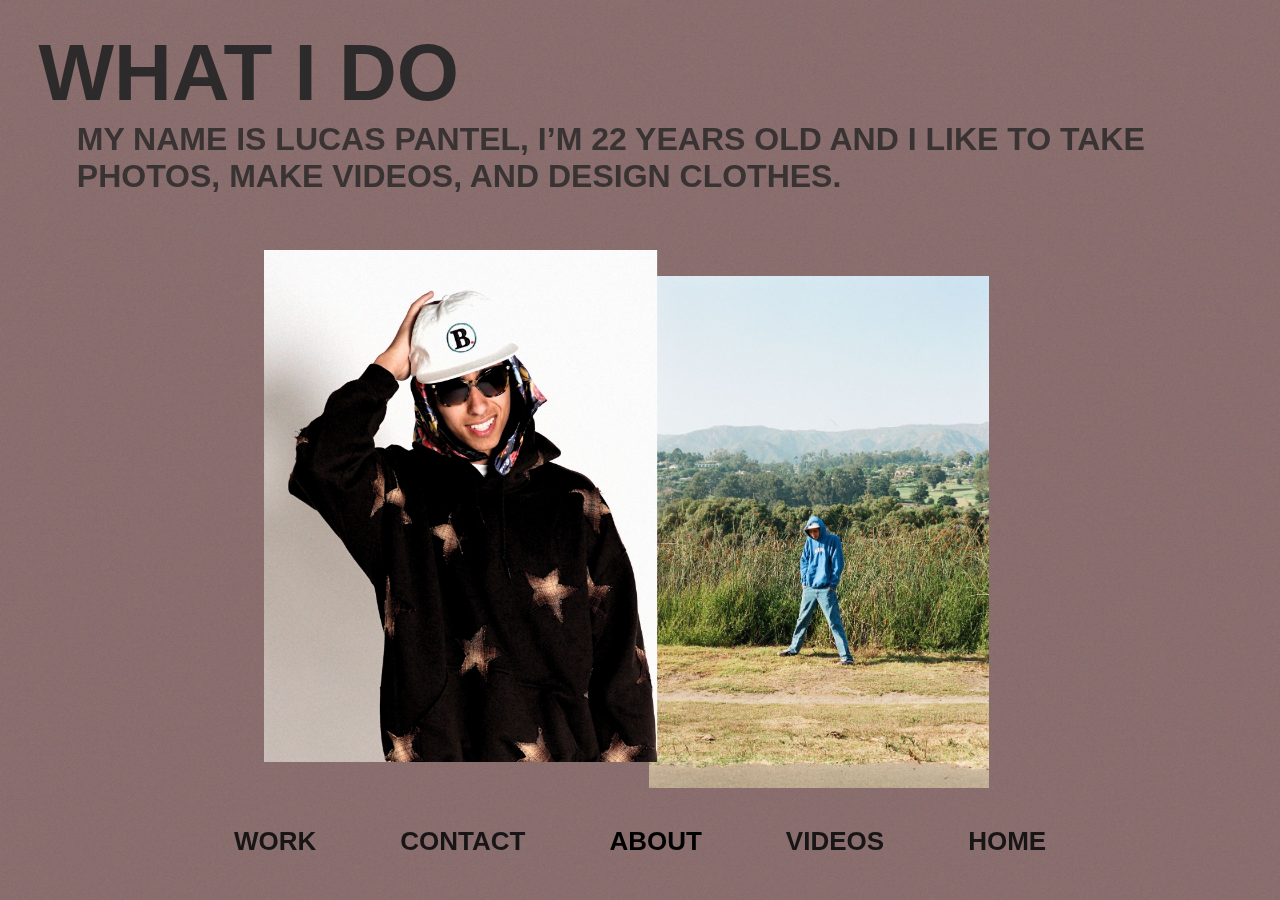
<file: pages/about.html>
<!DOCTYPE html>
<html lang="en">
<head>
    <meta charset="UTF-8">
    <meta name="viewport" content="width=device-width, initial-scale=1.0">
    <title>LUCAS PANTEL</title>
    <link rel="stylesheet" href="../css/style.css">
    <link rel="stylesheet" href="../css/about.css">
    <link rel="icon" href="../img/icon/favicon.ico">

    <!-- Global site tag (gtag.js) - Google Analytics -->
    <script async src="https://www.googletagmanager.com/gtag/js?id=G-YK2DD9P571"></script>
    <script>
    window.dataLayer = window.dataLayer || [];
    function gtag(){dataLayer.push(arguments);}
    gtag('js', new Date());

    gtag('config', 'G-YK2DD9P571');
    </script>
</head>
<body>
    
    <div class="nav">
        <a href="work.html">Work</a>
        <a href="contact.html">Contact</a>
        <a href="#" class="active">about</a>
        <a href="vids.html">videos</a>
        <a href="../index.html">home</a>
    </div>

    <div class="title">
        What I do
    </div>
    <div class="info">
        My name is Lucas Pantel, 
        I’m 22 years old and I like to take <a target="blank" href="https://www.instagram.com/jelllyfishh/">photos</a>, 
        make <a target="blank" href="https://www.youtube.com/channel/UCDl0PwRMj5pOVxyy_4BFqPA">videos</a>, 
        and design <a target="blank" href="https://www.beans-magazine.com/clothes">clothes</a>.
    </div>
    
    <img class="luca1" src="../img/about/luca1.jpg" alt="luca1">
    <img class="luca2" src="../img/about/luca2.jpeg" alt="luca2">
    

</body>
</html>
</file>
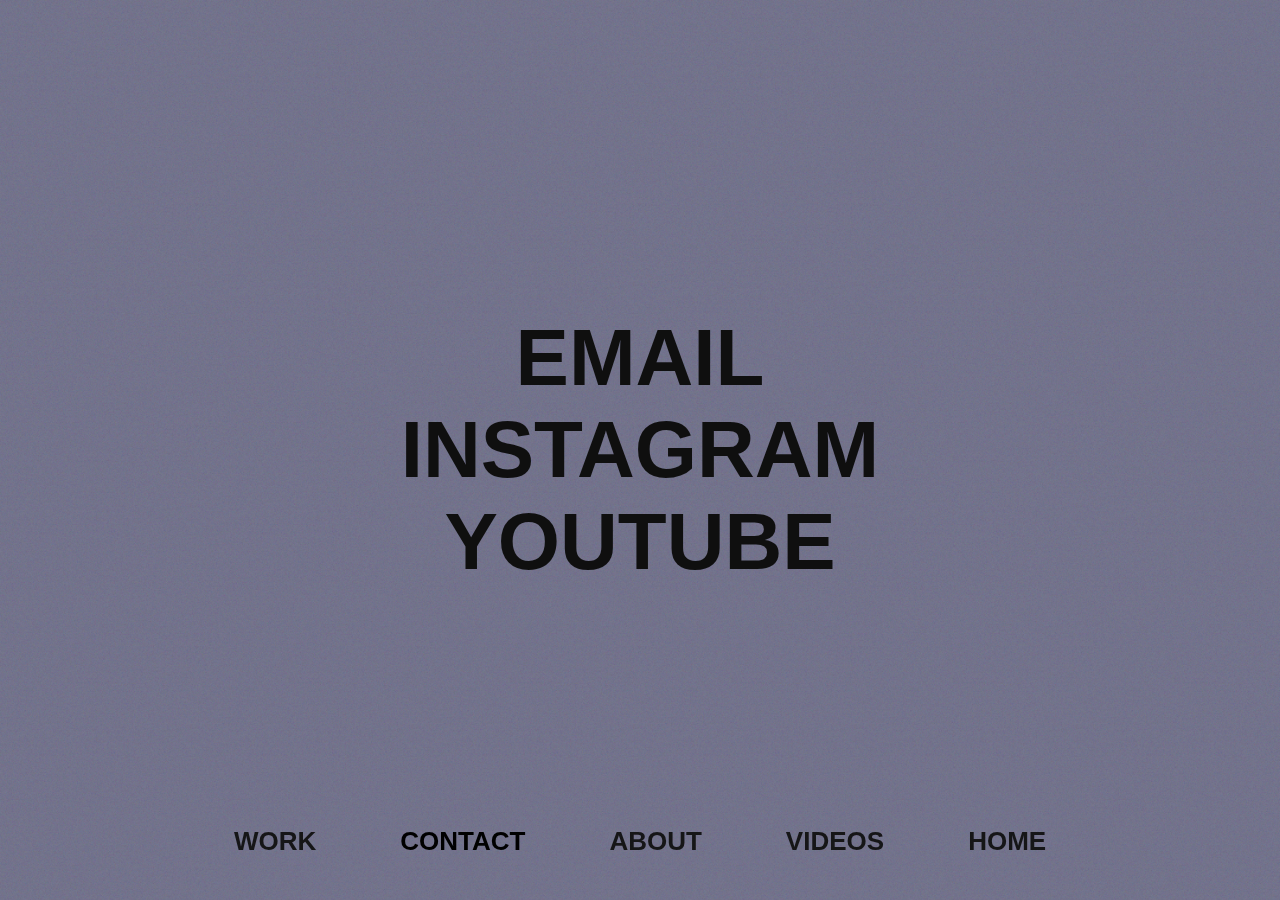
<file: pages/contact.html>
<!DOCTYPE html>
<html lang="en">
<head>
    <meta charset="UTF-8">
    <meta name="viewport" content="width='device-width', initial-scale=1.0">
    <title>LUCAS PANTEL</title>
    <link rel="stylesheet" href="../css/style.css">
    <link rel="stylesheet" href="../css/contact.css">
    <link rel="icon" href="../img/icon/favicon.ico">

    <!-- Global site tag (gtag.js) - Google Analytics -->
    <script async src="https://www.googletagmanager.com/gtag/js?id=G-YK2DD9P571"></script>
    <script>
    window.dataLayer = window.dataLayer || [];
    function gtag(){dataLayer.push(arguments);}
    gtag('js', new Date());

    gtag('config', 'G-YK2DD9P571');
    </script>
</head>
<body>
    
    <div class="contactinfo">
        <div class="email">
            <a href="mailto:pantellucas418@gmail.com">email</a>
        </div>
        <div class="socials">
            <a class="ig" href="https://www.instagram.com/jelllyfishh/">INSTAGRAM</a>
            <a class="yt" href="https://www.youtube.com/channel/UCDl0PwRMj5pOVxyy_4BFqPA">YOUTUBE</a>
        </div>
    </div>

    <div class="nav">
        <a href="work.html">Work</a>
        <a href="#" class="active">Contact</a>
        <a href="about.html">about</a>
        <a href="vids.html">videos</a> 
        <a href="../index.html">home</a> 
    </div>

</body>
</html>
</file>
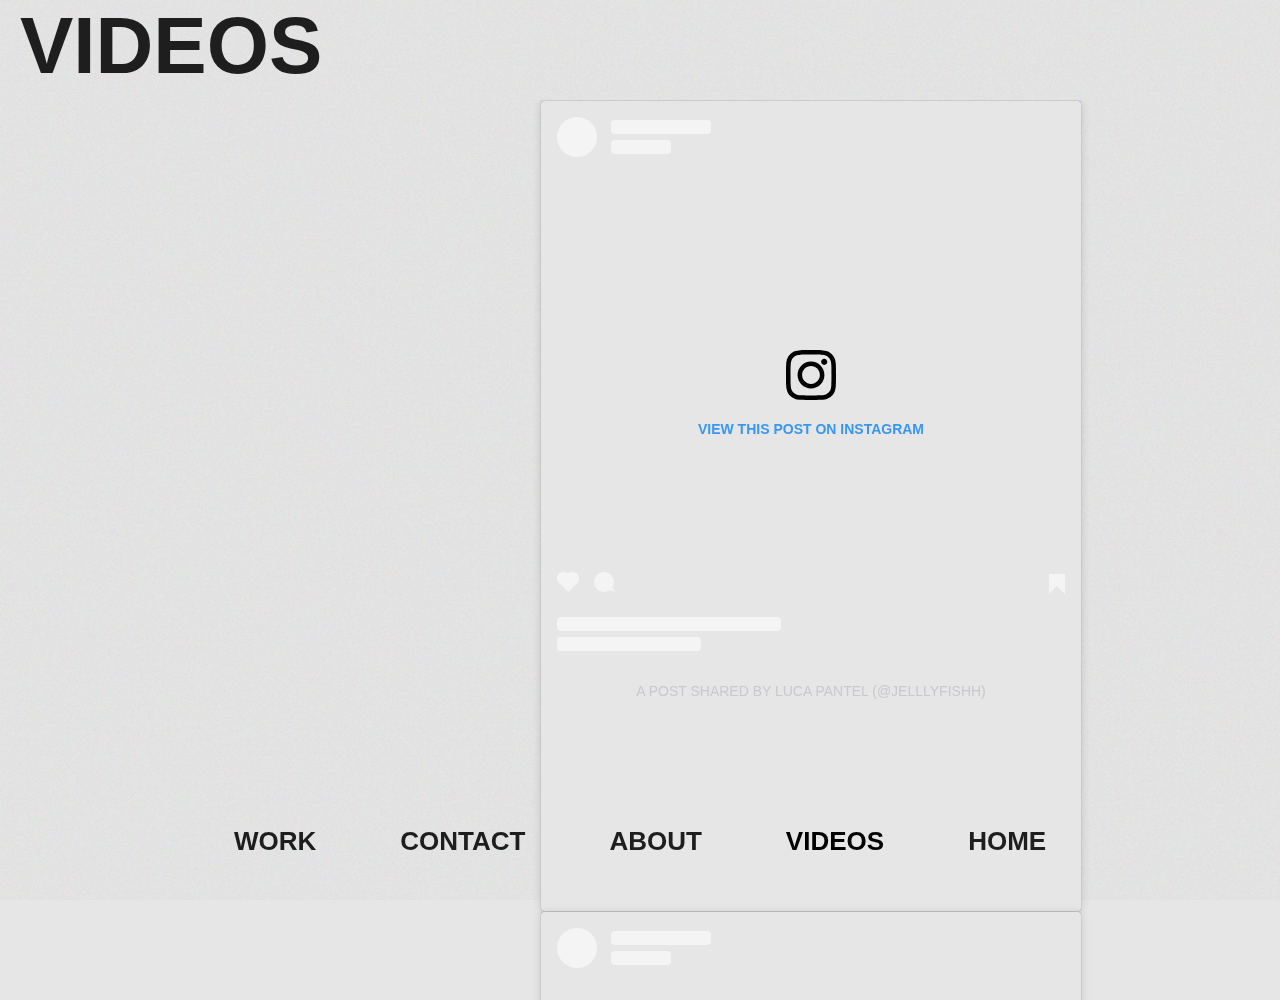
<file: pages/vids.html>
<!DOCTYPE html>
<html lang="en">
<head>
    <meta charset="UTF-8">
    <meta name="viewport" content="width=device-width, initial-scale=1.0">
    <title>LUCAS PANTEL</title>
    <link rel="stylesheet" href="../css/video.css">
    <link rel="stylesheet" href="../css/style.css">
    <link rel="icon" href="../img/icon/favicon.ico">
    
    <!-- Global site tag (gtag.js) - Google Analytics -->
    <script async src="https://www.googletagmanager.com/gtag/js?id=G-YK2DD9P571"></script>
    <script>
    window.dataLayer = window.dataLayer || [];
    function gtag(){dataLayer.push(arguments);}
    gtag('js', new Date());

    gtag('config', 'G-YK2DD9P571');
    </script>
</head>
<body>
    <div class="title">VIDEOS</div>
      
    <div class="container">
        <blockquote class="instagram-media" data-instgrm-permalink="https://www.instagram.com/p/B9fyKD5n_K9/?utm_source=ig_embed&amp;utm_campaign=loading" data-instgrm-version="13" style=" background:#e6e6e6; border:0; border-radius:3px; box-shadow:0 0 1px 0 rgba(0,0,0,0.5),0 1px 10px 0 rgba(0,0,0,0.15); margin: 1px; max-width:540px; min-width:326px; padding:0; width:99.375%; width:-webkit-calc(100% - 2px); width:calc(100% - 2px);"><div style="padding:16px;"> <a href="https://www.instagram.com/p/B9fyKD5n_K9/?utm_source=ig_embed&amp;utm_campaign=loading" style=" background:#FFFFFF; line-height:0; padding:0 0; text-align:center; text-decoration:none; width:100%;" target="_blank"> <div style=" display: flex; flex-direction: row; align-items: center;"> <div style="background-color: #F4F4F4; border-radius: 50%; flex-grow: 0; height: 40px; margin-right: 14px; width: 40px;"></div> <div style="display: flex; flex-direction: column; flex-grow: 1; justify-content: center;"> <div style=" background-color: #F4F4F4; border-radius: 4px; flex-grow: 0; height: 14px; margin-bottom: 6px; width: 100px;"></div> <div style=" background-color: #F4F4F4; border-radius: 4px; flex-grow: 0; height: 14px; width: 60px;"></div></div></div><div style="padding: 19% 0;"></div> <div style="display:block; height:50px; margin:0 auto 12px; width:50px;"><svg width="50px" height="50px" viewBox="0 0 60 60" version="1.1" xmlns="https://www.w3.org/2000/svg" xmlns:xlink="https://www.w3.org/1999/xlink"><g stroke="none" stroke-width="1" fill="none" fill-rule="evenodd"><g transform="translate(-511.000000, -20.000000)" fill="#000000"><g><path d="M556.869,30.41 C554.814,30.41 553.148,32.076 553.148,34.131 C553.148,36.186 554.814,37.852 556.869,37.852 C558.924,37.852 560.59,36.186 560.59,34.131 C560.59,32.076 558.924,30.41 556.869,30.41 M541,60.657 C535.114,60.657 530.342,55.887 530.342,50 C530.342,44.114 535.114,39.342 541,39.342 C546.887,39.342 551.658,44.114 551.658,50 C551.658,55.887 546.887,60.657 541,60.657 M541,33.886 C532.1,33.886 524.886,41.1 524.886,50 C524.886,58.899 532.1,66.113 541,66.113 C549.9,66.113 557.115,58.899 557.115,50 C557.115,41.1 549.9,33.886 541,33.886 M565.378,62.101 C565.244,65.022 564.756,66.606 564.346,67.663 C563.803,69.06 563.154,70.057 562.106,71.106 C561.058,72.155 560.06,72.803 558.662,73.347 C557.607,73.757 556.021,74.244 553.102,74.378 C549.944,74.521 548.997,74.552 541,74.552 C533.003,74.552 532.056,74.521 528.898,74.378 C525.979,74.244 524.393,73.757 523.338,73.347 C521.94,72.803 520.942,72.155 519.894,71.106 C518.846,70.057 518.197,69.06 517.654,67.663 C517.244,66.606 516.755,65.022 516.623,62.101 C516.479,58.943 516.448,57.996 516.448,50 C516.448,42.003 516.479,41.056 516.623,37.899 C516.755,34.978 517.244,33.391 517.654,32.338 C518.197,30.938 518.846,29.942 519.894,28.894 C520.942,27.846 521.94,27.196 523.338,26.654 C524.393,26.244 525.979,25.756 528.898,25.623 C532.057,25.479 533.004,25.448 541,25.448 C548.997,25.448 549.943,25.479 553.102,25.623 C556.021,25.756 557.607,26.244 558.662,26.654 C560.06,27.196 561.058,27.846 562.106,28.894 C563.154,29.942 563.803,30.938 564.346,32.338 C564.756,33.391 565.244,34.978 565.378,37.899 C565.522,41.056 565.552,42.003 565.552,50 C565.552,57.996 565.522,58.943 565.378,62.101 M570.82,37.631 C570.674,34.438 570.167,32.258 569.425,30.349 C568.659,28.377 567.633,26.702 565.965,25.035 C564.297,23.368 562.623,22.342 560.652,21.575 C558.743,20.834 556.562,20.326 553.369,20.18 C550.169,20.033 549.148,20 541,20 C532.853,20 531.831,20.033 528.631,20.18 C525.438,20.326 523.257,20.834 521.349,21.575 C519.376,22.342 517.703,23.368 516.035,25.035 C514.368,26.702 513.342,28.377 512.574,30.349 C511.834,32.258 511.326,34.438 511.181,37.631 C511.035,40.831 511,41.851 511,50 C511,58.147 511.035,59.17 511.181,62.369 C511.326,65.562 511.834,67.743 512.574,69.651 C513.342,71.625 514.368,73.296 516.035,74.965 C517.703,76.634 519.376,77.658 521.349,78.425 C523.257,79.167 525.438,79.673 528.631,79.82 C531.831,79.965 532.853,80.001 541,80.001 C549.148,80.001 550.169,79.965 553.369,79.82 C556.562,79.673 558.743,79.167 560.652,78.425 C562.623,77.658 564.297,76.634 565.965,74.965 C567.633,73.296 568.659,71.625 569.425,69.651 C570.167,67.743 570.674,65.562 570.82,62.369 C570.966,59.17 571,58.147 571,50 C571,41.851 570.966,40.831 570.82,37.631"></path></g></g></g></svg></div><div style="padding-top: 8px;"> <div style=" color:#3897f0; font-family:Arial,sans-serif; font-size:14px; font-style:normal; font-weight:550; line-height:18px;"> View this post on Instagram</div></div><div style="padding: 12.5% 0;"></div> <div style="display: flex; flex-direction: row; margin-bottom: 14px; align-items: center;"><div> <div style="background-color: #F4F4F4; border-radius: 50%; height: 12.5px; width: 12.5px; transform: translateX(0px) translateY(7px);"></div> <div style="background-color: #F4F4F4; height: 12.5px; transform: rotate(-45deg) translateX(3px) translateY(1px); width: 12.5px; flex-grow: 0; margin-right: 14px; margin-left: 2px;"></div> <div style="background-color: #F4F4F4; border-radius: 50%; height: 12.5px; width: 12.5px; transform: translateX(9px) translateY(-18px);"></div></div><div style="margin-left: 8px;"> <div style=" background-color: #F4F4F4; border-radius: 50%; flex-grow: 0; height: 20px; width: 20px;"></div> <div style=" width: 0; height: 0; border-top: 2px solid transparent; border-left: 6px solid #f4f4f4; border-bottom: 2px solid transparent; transform: translateX(16px) translateY(-4px) rotate(30deg)"></div></div><div style="margin-left: auto;"> <div style=" width: 0px; border-top: 8px solid #F4F4F4; border-right: 8px solid transparent; transform: translateY(16px);"></div> <div style=" background-color: #F4F4F4; flex-grow: 0; height: 12px; width: 16px; transform: translateY(-4px);"></div> <div style=" width: 0; height: 0; border-top: 8px solid #F4F4F4; border-left: 8px solid transparent; transform: translateY(-4px) translateX(8px);"></div></div></div> <div style="display: flex; flex-direction: column; flex-grow: 1; justify-content: center; margin-bottom: 24px;"> <div style=" background-color: #F4F4F4; border-radius: 4px; flex-grow: 0; height: 14px; margin-bottom: 6px; width: 224px;"></div> <div style=" background-color: #F4F4F4; border-radius: 4px; flex-grow: 0; height: 14px; width: 144px;"></div></div></a><p style=" color:#c9c8cd; font-family:Arial,sans-serif; font-size:14px; line-height:17px; margin-bottom:0; margin-top:8px; overflow:hidden; padding:8px 0 7px; text-align:center; text-overflow:ellipsis; white-space:nowrap;"><a href="https://www.instagram.com/p/B9fyKD5n_K9/?utm_source=ig_embed&amp;utm_campaign=loading" style=" color:#c9c8cd; font-family:Arial,sans-serif; font-size:14px; font-style:normal; font-weight:normal; line-height:17px; text-decoration:none;" target="_blank">A post shared by Luca Pantel (@jelllyfishh)</a></p></div></blockquote> <script async src="//www.instagram.com/embed.js"></script>
        <blockquote class="instagram-media" data-instgrm-permalink="https://www.instagram.com/p/CO_6ExTj4U_/?utm_source=ig_embed&amp;utm_campaign=loading" data-instgrm-version="13" style=" background:#e6e6e6; border:0; border-radius:3px; box-shadow:0 0 1px 0 rgba(0,0,0,0.5),0 1px 10px 0 rgba(0,0,0,0.15); margin: 1px; max-width:540px; min-width:326px; padding:0; width:99.375%; width:-webkit-calc(100% - 2px); width:calc(100% - 2px);"><div style="padding:16px;"> <a href="https://www.instagram.com/p/CO_6ExTj4U_/?utm_source=ig_embed&amp;utm_campaign=loading" style=" background:#FFFFFF; line-height:0; padding:0 0; text-align:center; text-decoration:none; width:100%;" target="_blank"> <div style=" display: flex; flex-direction: row; align-items: center;"> <div style="background-color: #F4F4F4; border-radius: 50%; flex-grow: 0; height: 40px; margin-right: 14px; width: 40px;"></div> <div style="display: flex; flex-direction: column; flex-grow: 1; justify-content: center;"> <div style=" background-color: #F4F4F4; border-radius: 4px; flex-grow: 0; height: 14px; margin-bottom: 6px; width: 100px;"></div> <div style=" background-color: #F4F4F4; border-radius: 4px; flex-grow: 0; height: 14px; width: 60px;"></div></div></div><div style="padding: 19% 0;"></div> <div style="display:block; height:50px; margin:0 auto 12px; width:50px;"><svg width="50px" height="50px" viewBox="0 0 60 60" version="1.1" xmlns="https://www.w3.org/2000/svg" xmlns:xlink="https://www.w3.org/1999/xlink"><g stroke="none" stroke-width="1" fill="none" fill-rule="evenodd"><g transform="translate(-511.000000, -20.000000)" fill="#000000"><g><path d="M556.869,30.41 C554.814,30.41 553.148,32.076 553.148,34.131 C553.148,36.186 554.814,37.852 556.869,37.852 C558.924,37.852 560.59,36.186 560.59,34.131 C560.59,32.076 558.924,30.41 556.869,30.41 M541,60.657 C535.114,60.657 530.342,55.887 530.342,50 C530.342,44.114 535.114,39.342 541,39.342 C546.887,39.342 551.658,44.114 551.658,50 C551.658,55.887 546.887,60.657 541,60.657 M541,33.886 C532.1,33.886 524.886,41.1 524.886,50 C524.886,58.899 532.1,66.113 541,66.113 C549.9,66.113 557.115,58.899 557.115,50 C557.115,41.1 549.9,33.886 541,33.886 M565.378,62.101 C565.244,65.022 564.756,66.606 564.346,67.663 C563.803,69.06 563.154,70.057 562.106,71.106 C561.058,72.155 560.06,72.803 558.662,73.347 C557.607,73.757 556.021,74.244 553.102,74.378 C549.944,74.521 548.997,74.552 541,74.552 C533.003,74.552 532.056,74.521 528.898,74.378 C525.979,74.244 524.393,73.757 523.338,73.347 C521.94,72.803 520.942,72.155 519.894,71.106 C518.846,70.057 518.197,69.06 517.654,67.663 C517.244,66.606 516.755,65.022 516.623,62.101 C516.479,58.943 516.448,57.996 516.448,50 C516.448,42.003 516.479,41.056 516.623,37.899 C516.755,34.978 517.244,33.391 517.654,32.338 C518.197,30.938 518.846,29.942 519.894,28.894 C520.942,27.846 521.94,27.196 523.338,26.654 C524.393,26.244 525.979,25.756 528.898,25.623 C532.057,25.479 533.004,25.448 541,25.448 C548.997,25.448 549.943,25.479 553.102,25.623 C556.021,25.756 557.607,26.244 558.662,26.654 C560.06,27.196 561.058,27.846 562.106,28.894 C563.154,29.942 563.803,30.938 564.346,32.338 C564.756,33.391 565.244,34.978 565.378,37.899 C565.522,41.056 565.552,42.003 565.552,50 C565.552,57.996 565.522,58.943 565.378,62.101 M570.82,37.631 C570.674,34.438 570.167,32.258 569.425,30.349 C568.659,28.377 567.633,26.702 565.965,25.035 C564.297,23.368 562.623,22.342 560.652,21.575 C558.743,20.834 556.562,20.326 553.369,20.18 C550.169,20.033 549.148,20 541,20 C532.853,20 531.831,20.033 528.631,20.18 C525.438,20.326 523.257,20.834 521.349,21.575 C519.376,22.342 517.703,23.368 516.035,25.035 C514.368,26.702 513.342,28.377 512.574,30.349 C511.834,32.258 511.326,34.438 511.181,37.631 C511.035,40.831 511,41.851 511,50 C511,58.147 511.035,59.17 511.181,62.369 C511.326,65.562 511.834,67.743 512.574,69.651 C513.342,71.625 514.368,73.296 516.035,74.965 C517.703,76.634 519.376,77.658 521.349,78.425 C523.257,79.167 525.438,79.673 528.631,79.82 C531.831,79.965 532.853,80.001 541,80.001 C549.148,80.001 550.169,79.965 553.369,79.82 C556.562,79.673 558.743,79.167 560.652,78.425 C562.623,77.658 564.297,76.634 565.965,74.965 C567.633,73.296 568.659,71.625 569.425,69.651 C570.167,67.743 570.674,65.562 570.82,62.369 C570.966,59.17 571,58.147 571,50 C571,41.851 570.966,40.831 570.82,37.631"></path></g></g></g></svg></div><div style="padding-top: 8px;"> <div style=" color:#3897f0; font-family:Arial,sans-serif; font-size:14px; font-style:normal; font-weight:550; line-height:18px;"> View this post on Instagram</div></div><div style="padding: 12.5% 0;"></div> <div style="display: flex; flex-direction: row; margin-bottom: 14px; align-items: center;"><div> <div style="background-color: #F4F4F4; border-radius: 50%; height: 12.5px; width: 12.5px; transform: translateX(0px) translateY(7px);"></div> <div style="background-color: #F4F4F4; height: 12.5px; transform: rotate(-45deg) translateX(3px) translateY(1px); width: 12.5px; flex-grow: 0; margin-right: 14px; margin-left: 2px;"></div> <div style="background-color: #F4F4F4; border-radius: 50%; height: 12.5px; width: 12.5px; transform: translateX(9px) translateY(-18px);"></div></div><div style="margin-left: 8px;"> <div style=" background-color: #F4F4F4; border-radius: 50%; flex-grow: 0; height: 20px; width: 20px;"></div> <div style=" width: 0; height: 0; border-top: 2px solid transparent; border-left: 6px solid #f4f4f4; border-bottom: 2px solid transparent; transform: translateX(16px) translateY(-4px) rotate(30deg)"></div></div><div style="margin-left: auto;"> <div style=" width: 0px; border-top: 8px solid #F4F4F4; border-right: 8px solid transparent; transform: translateY(16px);"></div> <div style=" background-color: #F4F4F4; flex-grow: 0; height: 12px; width: 16px; transform: translateY(-4px);"></div> <div style=" width: 0; height: 0; border-top: 8px solid #F4F4F4; border-left: 8px solid transparent; transform: translateY(-4px) translateX(8px);"></div></div></div> <div style="display: flex; flex-direction: column; flex-grow: 1; justify-content: center; margin-bottom: 24px;"> <div style=" background-color: #F4F4F4; border-radius: 4px; flex-grow: 0; height: 14px; margin-bottom: 6px; width: 224px;"></div> <div style=" background-color: #F4F4F4; border-radius: 4px; flex-grow: 0; height: 14px; width: 144px;"></div></div></a><p style=" color:#c9c8cd; font-family:Arial,sans-serif; font-size:14px; line-height:17px; margin-bottom:0; margin-top:8px; overflow:hidden; padding:8px 0 7px; text-align:center; text-overflow:ellipsis; white-space:nowrap;"><a href="https://www.instagram.com/p/CO_6ExTj4U_/?utm_source=ig_embed&amp;utm_campaign=loading" style=" color:#c9c8cd; font-family:Arial,sans-serif; font-size:14px; font-style:normal; font-weight:normal; line-height:17px; text-decoration:none;" target="_blank">A post shared by BEANS MAGAZINE (@beans.mag)</a></p></div></blockquote> <script async src="//www.instagram.com/embed.js"></script>
        <blockquote class="instagram-media" data-instgrm-permalink="https://www.instagram.com/p/B5axvovHaqi/?utm_source=ig_embed&amp;utm_campaign=loading" data-instgrm-version="13" style=" background:#e6e6e6; border:0; border-radius:3px; box-shadow:0 0 1px 0 rgba(0,0,0,0.5),0 1px 10px 0 rgba(0,0,0,0.15); margin: 1px; max-width:540px; min-width:326px; padding:0; width:99.375%; width:-webkit-calc(100% - 2px); width:calc(100% - 2px);"><div style="padding:16px;"> <a href="https://www.instagram.com/p/B5axvovHaqi/?utm_source=ig_embed&amp;utm_campaign=loading" style=" background:#FFFFFF; line-height:0; padding:0 0; text-align:center; text-decoration:none; width:100%;" target="_blank"> <div style=" display: flex; flex-direction: row; align-items: center;"> <div style="background-color: #F4F4F4; border-radius: 50%; flex-grow: 0; height: 40px; margin-right: 14px; width: 40px;"></div> <div style="display: flex; flex-direction: column; flex-grow: 1; justify-content: center;"> <div style=" background-color: #F4F4F4; border-radius: 4px; flex-grow: 0; height: 14px; margin-bottom: 6px; width: 100px;"></div> <div style=" background-color: #F4F4F4; border-radius: 4px; flex-grow: 0; height: 14px; width: 60px;"></div></div></div><div style="padding: 19% 0;"></div> <div style="display:block; height:50px; margin:0 auto 12px; width:50px;"><svg width="50px" height="50px" viewBox="0 0 60 60" version="1.1" xmlns="https://www.w3.org/2000/svg" xmlns:xlink="https://www.w3.org/1999/xlink"><g stroke="none" stroke-width="1" fill="none" fill-rule="evenodd"><g transform="translate(-511.000000, -20.000000)" fill="#000000"><g><path d="M556.869,30.41 C554.814,30.41 553.148,32.076 553.148,34.131 C553.148,36.186 554.814,37.852 556.869,37.852 C558.924,37.852 560.59,36.186 560.59,34.131 C560.59,32.076 558.924,30.41 556.869,30.41 M541,60.657 C535.114,60.657 530.342,55.887 530.342,50 C530.342,44.114 535.114,39.342 541,39.342 C546.887,39.342 551.658,44.114 551.658,50 C551.658,55.887 546.887,60.657 541,60.657 M541,33.886 C532.1,33.886 524.886,41.1 524.886,50 C524.886,58.899 532.1,66.113 541,66.113 C549.9,66.113 557.115,58.899 557.115,50 C557.115,41.1 549.9,33.886 541,33.886 M565.378,62.101 C565.244,65.022 564.756,66.606 564.346,67.663 C563.803,69.06 563.154,70.057 562.106,71.106 C561.058,72.155 560.06,72.803 558.662,73.347 C557.607,73.757 556.021,74.244 553.102,74.378 C549.944,74.521 548.997,74.552 541,74.552 C533.003,74.552 532.056,74.521 528.898,74.378 C525.979,74.244 524.393,73.757 523.338,73.347 C521.94,72.803 520.942,72.155 519.894,71.106 C518.846,70.057 518.197,69.06 517.654,67.663 C517.244,66.606 516.755,65.022 516.623,62.101 C516.479,58.943 516.448,57.996 516.448,50 C516.448,42.003 516.479,41.056 516.623,37.899 C516.755,34.978 517.244,33.391 517.654,32.338 C518.197,30.938 518.846,29.942 519.894,28.894 C520.942,27.846 521.94,27.196 523.338,26.654 C524.393,26.244 525.979,25.756 528.898,25.623 C532.057,25.479 533.004,25.448 541,25.448 C548.997,25.448 549.943,25.479 553.102,25.623 C556.021,25.756 557.607,26.244 558.662,26.654 C560.06,27.196 561.058,27.846 562.106,28.894 C563.154,29.942 563.803,30.938 564.346,32.338 C564.756,33.391 565.244,34.978 565.378,37.899 C565.522,41.056 565.552,42.003 565.552,50 C565.552,57.996 565.522,58.943 565.378,62.101 M570.82,37.631 C570.674,34.438 570.167,32.258 569.425,30.349 C568.659,28.377 567.633,26.702 565.965,25.035 C564.297,23.368 562.623,22.342 560.652,21.575 C558.743,20.834 556.562,20.326 553.369,20.18 C550.169,20.033 549.148,20 541,20 C532.853,20 531.831,20.033 528.631,20.18 C525.438,20.326 523.257,20.834 521.349,21.575 C519.376,22.342 517.703,23.368 516.035,25.035 C514.368,26.702 513.342,28.377 512.574,30.349 C511.834,32.258 511.326,34.438 511.181,37.631 C511.035,40.831 511,41.851 511,50 C511,58.147 511.035,59.17 511.181,62.369 C511.326,65.562 511.834,67.743 512.574,69.651 C513.342,71.625 514.368,73.296 516.035,74.965 C517.703,76.634 519.376,77.658 521.349,78.425 C523.257,79.167 525.438,79.673 528.631,79.82 C531.831,79.965 532.853,80.001 541,80.001 C549.148,80.001 550.169,79.965 553.369,79.82 C556.562,79.673 558.743,79.167 560.652,78.425 C562.623,77.658 564.297,76.634 565.965,74.965 C567.633,73.296 568.659,71.625 569.425,69.651 C570.167,67.743 570.674,65.562 570.82,62.369 C570.966,59.17 571,58.147 571,50 C571,41.851 570.966,40.831 570.82,37.631"></path></g></g></g></svg></div><div style="padding-top: 8px;"> <div style=" color:#3897f0; font-family:Arial,sans-serif; font-size:14px; font-style:normal; font-weight:550; line-height:18px;"> View this post on Instagram</div></div><div style="padding: 12.5% 0;"></div> <div style="display: flex; flex-direction: row; margin-bottom: 14px; align-items: center;"><div> <div style="background-color: #F4F4F4; border-radius: 50%; height: 12.5px; width: 12.5px; transform: translateX(0px) translateY(7px);"></div> <div style="background-color: #F4F4F4; height: 12.5px; transform: rotate(-45deg) translateX(3px) translateY(1px); width: 12.5px; flex-grow: 0; margin-right: 14px; margin-left: 2px;"></div> <div style="background-color: #F4F4F4; border-radius: 50%; height: 12.5px; width: 12.5px; transform: translateX(9px) translateY(-18px);"></div></div><div style="margin-left: 8px;"> <div style=" background-color: #F4F4F4; border-radius: 50%; flex-grow: 0; height: 20px; width: 20px;"></div> <div style=" width: 0; height: 0; border-top: 2px solid transparent; border-left: 6px solid #f4f4f4; border-bottom: 2px solid transparent; transform: translateX(16px) translateY(-4px) rotate(30deg)"></div></div><div style="margin-left: auto;"> <div style=" width: 0px; border-top: 8px solid #F4F4F4; border-right: 8px solid transparent; transform: translateY(16px);"></div> <div style=" background-color: #F4F4F4; flex-grow: 0; height: 12px; width: 16px; transform: translateY(-4px);"></div> <div style=" width: 0; height: 0; border-top: 8px solid #F4F4F4; border-left: 8px solid transparent; transform: translateY(-4px) translateX(8px);"></div></div></div> <div style="display: flex; flex-direction: column; flex-grow: 1; justify-content: center; margin-bottom: 24px;"> <div style=" background-color: #F4F4F4; border-radius: 4px; flex-grow: 0; height: 14px; margin-bottom: 6px; width: 224px;"></div> <div style=" background-color: #F4F4F4; border-radius: 4px; flex-grow: 0; height: 14px; width: 144px;"></div></div></a><p style=" color:#c9c8cd; font-family:Arial,sans-serif; font-size:14px; line-height:17px; margin-bottom:0; margin-top:8px; overflow:hidden; padding:8px 0 7px; text-align:center; text-overflow:ellipsis; white-space:nowrap;"><a href="https://www.instagram.com/p/B5axvovHaqi/?utm_source=ig_embed&amp;utm_campaign=loading" style=" color:#c9c8cd; font-family:Arial,sans-serif; font-size:14px; font-style:normal; font-weight:normal; line-height:17px; text-decoration:none;" target="_blank">A post shared by Luca Pantel (@jelllyfishh)</a></p></div></blockquote> <script async src="//www.instagram.com/embed.js"></script>
        <blockquote class="instagram-media" data-instgrm-permalink="https://www.instagram.com/p/CICaDZQjXjM/?utm_source=ig_embed&amp;utm_campaign=loading" data-instgrm-version="13" style=" background:#e6e6e6; border:0; border-radius:3px; box-shadow:0 0 1px 0 rgba(0,0,0,0.5),0 1px 10px 0 rgba(0,0,0,0.15); margin: 1px; max-width:540px; min-width:326px; padding:0; width:99.375%; width:-webkit-calc(100% - 2px); width:calc(100% - 2px);"><div style="padding:16px;"> <a href="https://www.instagram.com/p/CICaDZQjXjM/?utm_source=ig_embed&amp;utm_campaign=loading" style=" background:#FFFFFF; line-height:0; padding:0 0; text-align:center; text-decoration:none; width:100%;" target="_blank"> <div style=" display: flex; flex-direction: row; align-items: center;"> <div style="background-color: #F4F4F4; border-radius: 50%; flex-grow: 0; height: 40px; margin-right: 14px; width: 40px;"></div> <div style="display: flex; flex-direction: column; flex-grow: 1; justify-content: center;"> <div style=" background-color: #F4F4F4; border-radius: 4px; flex-grow: 0; height: 14px; margin-bottom: 6px; width: 100px;"></div> <div style=" background-color: #F4F4F4; border-radius: 4px; flex-grow: 0; height: 14px; width: 60px;"></div></div></div><div style="padding: 19% 0;"></div> <div style="display:block; height:50px; margin:0 auto 12px; width:50px;"><svg width="50px" height="50px" viewBox="0 0 60 60" version="1.1" xmlns="https://www.w3.org/2000/svg" xmlns:xlink="https://www.w3.org/1999/xlink"><g stroke="none" stroke-width="1" fill="none" fill-rule="evenodd"><g transform="translate(-511.000000, -20.000000)" fill="#000000"><g><path d="M556.869,30.41 C554.814,30.41 553.148,32.076 553.148,34.131 C553.148,36.186 554.814,37.852 556.869,37.852 C558.924,37.852 560.59,36.186 560.59,34.131 C560.59,32.076 558.924,30.41 556.869,30.41 M541,60.657 C535.114,60.657 530.342,55.887 530.342,50 C530.342,44.114 535.114,39.342 541,39.342 C546.887,39.342 551.658,44.114 551.658,50 C551.658,55.887 546.887,60.657 541,60.657 M541,33.886 C532.1,33.886 524.886,41.1 524.886,50 C524.886,58.899 532.1,66.113 541,66.113 C549.9,66.113 557.115,58.899 557.115,50 C557.115,41.1 549.9,33.886 541,33.886 M565.378,62.101 C565.244,65.022 564.756,66.606 564.346,67.663 C563.803,69.06 563.154,70.057 562.106,71.106 C561.058,72.155 560.06,72.803 558.662,73.347 C557.607,73.757 556.021,74.244 553.102,74.378 C549.944,74.521 548.997,74.552 541,74.552 C533.003,74.552 532.056,74.521 528.898,74.378 C525.979,74.244 524.393,73.757 523.338,73.347 C521.94,72.803 520.942,72.155 519.894,71.106 C518.846,70.057 518.197,69.06 517.654,67.663 C517.244,66.606 516.755,65.022 516.623,62.101 C516.479,58.943 516.448,57.996 516.448,50 C516.448,42.003 516.479,41.056 516.623,37.899 C516.755,34.978 517.244,33.391 517.654,32.338 C518.197,30.938 518.846,29.942 519.894,28.894 C520.942,27.846 521.94,27.196 523.338,26.654 C524.393,26.244 525.979,25.756 528.898,25.623 C532.057,25.479 533.004,25.448 541,25.448 C548.997,25.448 549.943,25.479 553.102,25.623 C556.021,25.756 557.607,26.244 558.662,26.654 C560.06,27.196 561.058,27.846 562.106,28.894 C563.154,29.942 563.803,30.938 564.346,32.338 C564.756,33.391 565.244,34.978 565.378,37.899 C565.522,41.056 565.552,42.003 565.552,50 C565.552,57.996 565.522,58.943 565.378,62.101 M570.82,37.631 C570.674,34.438 570.167,32.258 569.425,30.349 C568.659,28.377 567.633,26.702 565.965,25.035 C564.297,23.368 562.623,22.342 560.652,21.575 C558.743,20.834 556.562,20.326 553.369,20.18 C550.169,20.033 549.148,20 541,20 C532.853,20 531.831,20.033 528.631,20.18 C525.438,20.326 523.257,20.834 521.349,21.575 C519.376,22.342 517.703,23.368 516.035,25.035 C514.368,26.702 513.342,28.377 512.574,30.349 C511.834,32.258 511.326,34.438 511.181,37.631 C511.035,40.831 511,41.851 511,50 C511,58.147 511.035,59.17 511.181,62.369 C511.326,65.562 511.834,67.743 512.574,69.651 C513.342,71.625 514.368,73.296 516.035,74.965 C517.703,76.634 519.376,77.658 521.349,78.425 C523.257,79.167 525.438,79.673 528.631,79.82 C531.831,79.965 532.853,80.001 541,80.001 C549.148,80.001 550.169,79.965 553.369,79.82 C556.562,79.673 558.743,79.167 560.652,78.425 C562.623,77.658 564.297,76.634 565.965,74.965 C567.633,73.296 568.659,71.625 569.425,69.651 C570.167,67.743 570.674,65.562 570.82,62.369 C570.966,59.17 571,58.147 571,50 C571,41.851 570.966,40.831 570.82,37.631"></path></g></g></g></svg></div><div style="padding-top: 8px;"> <div style=" color:#3897f0; font-family:Arial,sans-serif; font-size:14px; font-style:normal; font-weight:550; line-height:18px;"> View this post on Instagram</div></div><div style="padding: 12.5% 0;"></div> <div style="display: flex; flex-direction: row; margin-bottom: 14px; align-items: center;"><div> <div style="background-color: #F4F4F4; border-radius: 50%; height: 12.5px; width: 12.5px; transform: translateX(0px) translateY(7px);"></div> <div style="background-color: #F4F4F4; height: 12.5px; transform: rotate(-45deg) translateX(3px) translateY(1px); width: 12.5px; flex-grow: 0; margin-right: 14px; margin-left: 2px;"></div> <div style="background-color: #F4F4F4; border-radius: 50%; height: 12.5px; width: 12.5px; transform: translateX(9px) translateY(-18px);"></div></div><div style="margin-left: 8px;"> <div style=" background-color: #F4F4F4; border-radius: 50%; flex-grow: 0; height: 20px; width: 20px;"></div> <div style=" width: 0; height: 0; border-top: 2px solid transparent; border-left: 6px solid #f4f4f4; border-bottom: 2px solid transparent; transform: translateX(16px) translateY(-4px) rotate(30deg)"></div></div><div style="margin-left: auto;"> <div style=" width: 0px; border-top: 8px solid #F4F4F4; border-right: 8px solid transparent; transform: translateY(16px);"></div> <div style=" background-color: #F4F4F4; flex-grow: 0; height: 12px; width: 16px; transform: translateY(-4px);"></div> <div style=" width: 0; height: 0; border-top: 8px solid #F4F4F4; border-left: 8px solid transparent; transform: translateY(-4px) translateX(8px);"></div></div></div> <div style="display: flex; flex-direction: column; flex-grow: 1; justify-content: center; margin-bottom: 24px;"> <div style=" background-color: #F4F4F4; border-radius: 4px; flex-grow: 0; height: 14px; margin-bottom: 6px; width: 224px;"></div> <div style=" background-color: #F4F4F4; border-radius: 4px; flex-grow: 0; height: 14px; width: 144px;"></div></div></a><p style=" color:#c9c8cd; font-family:Arial,sans-serif; font-size:14px; line-height:17px; margin-bottom:0; margin-top:8px; overflow:hidden; padding:8px 0 7px; text-align:center; text-overflow:ellipsis; white-space:nowrap;"><a href="https://www.instagram.com/p/CICaDZQjXjM/?utm_source=ig_embed&amp;utm_campaign=loading" style=" color:#c9c8cd; font-family:Arial,sans-serif; font-size:14px; font-style:normal; font-weight:normal; line-height:17px; text-decoration:none;" target="_blank">A post shared by BEANS MAGAZINE (@beans.mag)</a></p></div></blockquote> <script async src="//www.instagram.com/embed.js"></script>
        <blockquote class="instagram-media" data-instgrm-permalink="https://www.instagram.com/p/CR-Ac-bpiNE/?utm_source=ig_embed&amp;utm_campaign=loading" data-instgrm-version="13" style=" background:#e6e6e6; border:0; border-radius:3px; box-shadow:0 0 1px 0 rgba(0,0,0,0.5),0 1px 10px 0 rgba(0,0,0,0.15); margin: 1px; max-width:540px; min-width:326px; padding:0; width:99.375%; width:-webkit-calc(100% - 2px); width:calc(100% - 2px);"><div style="padding:16px;"> <a href="https://www.instagram.com/p/CR-Ac-bpiNE/?utm_source=ig_embed&amp;utm_campaign=loading" style=" background:#FFFFFF; line-height:0; padding:0 0; text-align:center; text-decoration:none; width:100%;" target="_blank"> <div style=" display: flex; flex-direction: row; align-items: center;"> <div style="background-color: #F4F4F4; border-radius: 50%; flex-grow: 0; height: 40px; margin-right: 14px; width: 40px;"></div> <div style="display: flex; flex-direction: column; flex-grow: 1; justify-content: center;"> <div style=" background-color: #F4F4F4; border-radius: 4px; flex-grow: 0; height: 14px; margin-bottom: 6px; width: 100px;"></div> <div style=" background-color: #F4F4F4; border-radius: 4px; flex-grow: 0; height: 14px; width: 60px;"></div></div></div><div style="padding: 19% 0;"></div> <div style="display:block; height:50px; margin:0 auto 12px; width:50px;"><svg width="50px" height="50px" viewBox="0 0 60 60" version="1.1" xmlns="https://www.w3.org/2000/svg" xmlns:xlink="https://www.w3.org/1999/xlink"><g stroke="none" stroke-width="1" fill="none" fill-rule="evenodd"><g transform="translate(-511.000000, -20.000000)" fill="#000000"><g><path d="M556.869,30.41 C554.814,30.41 553.148,32.076 553.148,34.131 C553.148,36.186 554.814,37.852 556.869,37.852 C558.924,37.852 560.59,36.186 560.59,34.131 C560.59,32.076 558.924,30.41 556.869,30.41 M541,60.657 C535.114,60.657 530.342,55.887 530.342,50 C530.342,44.114 535.114,39.342 541,39.342 C546.887,39.342 551.658,44.114 551.658,50 C551.658,55.887 546.887,60.657 541,60.657 M541,33.886 C532.1,33.886 524.886,41.1 524.886,50 C524.886,58.899 532.1,66.113 541,66.113 C549.9,66.113 557.115,58.899 557.115,50 C557.115,41.1 549.9,33.886 541,33.886 M565.378,62.101 C565.244,65.022 564.756,66.606 564.346,67.663 C563.803,69.06 563.154,70.057 562.106,71.106 C561.058,72.155 560.06,72.803 558.662,73.347 C557.607,73.757 556.021,74.244 553.102,74.378 C549.944,74.521 548.997,74.552 541,74.552 C533.003,74.552 532.056,74.521 528.898,74.378 C525.979,74.244 524.393,73.757 523.338,73.347 C521.94,72.803 520.942,72.155 519.894,71.106 C518.846,70.057 518.197,69.06 517.654,67.663 C517.244,66.606 516.755,65.022 516.623,62.101 C516.479,58.943 516.448,57.996 516.448,50 C516.448,42.003 516.479,41.056 516.623,37.899 C516.755,34.978 517.244,33.391 517.654,32.338 C518.197,30.938 518.846,29.942 519.894,28.894 C520.942,27.846 521.94,27.196 523.338,26.654 C524.393,26.244 525.979,25.756 528.898,25.623 C532.057,25.479 533.004,25.448 541,25.448 C548.997,25.448 549.943,25.479 553.102,25.623 C556.021,25.756 557.607,26.244 558.662,26.654 C560.06,27.196 561.058,27.846 562.106,28.894 C563.154,29.942 563.803,30.938 564.346,32.338 C564.756,33.391 565.244,34.978 565.378,37.899 C565.522,41.056 565.552,42.003 565.552,50 C565.552,57.996 565.522,58.943 565.378,62.101 M570.82,37.631 C570.674,34.438 570.167,32.258 569.425,30.349 C568.659,28.377 567.633,26.702 565.965,25.035 C564.297,23.368 562.623,22.342 560.652,21.575 C558.743,20.834 556.562,20.326 553.369,20.18 C550.169,20.033 549.148,20 541,20 C532.853,20 531.831,20.033 528.631,20.18 C525.438,20.326 523.257,20.834 521.349,21.575 C519.376,22.342 517.703,23.368 516.035,25.035 C514.368,26.702 513.342,28.377 512.574,30.349 C511.834,32.258 511.326,34.438 511.181,37.631 C511.035,40.831 511,41.851 511,50 C511,58.147 511.035,59.17 511.181,62.369 C511.326,65.562 511.834,67.743 512.574,69.651 C513.342,71.625 514.368,73.296 516.035,74.965 C517.703,76.634 519.376,77.658 521.349,78.425 C523.257,79.167 525.438,79.673 528.631,79.82 C531.831,79.965 532.853,80.001 541,80.001 C549.148,80.001 550.169,79.965 553.369,79.82 C556.562,79.673 558.743,79.167 560.652,78.425 C562.623,77.658 564.297,76.634 565.965,74.965 C567.633,73.296 568.659,71.625 569.425,69.651 C570.167,67.743 570.674,65.562 570.82,62.369 C570.966,59.17 571,58.147 571,50 C571,41.851 570.966,40.831 570.82,37.631"></path></g></g></g></svg></div><div style="padding-top: 8px;"> <div style=" color:#3897f0; font-family:Arial,sans-serif; font-size:14px; font-style:normal; font-weight:550; line-height:18px;"> View this post on Instagram</div></div><div style="padding: 12.5% 0;"></div> <div style="display: flex; flex-direction: row; margin-bottom: 14px; align-items: center;"><div> <div style="background-color: #F4F4F4; border-radius: 50%; height: 12.5px; width: 12.5px; transform: translateX(0px) translateY(7px);"></div> <div style="background-color: #F4F4F4; height: 12.5px; transform: rotate(-45deg) translateX(3px) translateY(1px); width: 12.5px; flex-grow: 0; margin-right: 14px; margin-left: 2px;"></div> <div style="background-color: #F4F4F4; border-radius: 50%; height: 12.5px; width: 12.5px; transform: translateX(9px) translateY(-18px);"></div></div><div style="margin-left: 8px;"> <div style=" background-color: #F4F4F4; border-radius: 50%; flex-grow: 0; height: 20px; width: 20px;"></div> <div style=" width: 0; height: 0; border-top: 2px solid transparent; border-left: 6px solid #f4f4f4; border-bottom: 2px solid transparent; transform: translateX(16px) translateY(-4px) rotate(30deg)"></div></div><div style="margin-left: auto;"> <div style=" width: 0px; border-top: 8px solid #F4F4F4; border-right: 8px solid transparent; transform: translateY(16px);"></div> <div style=" background-color: #F4F4F4; flex-grow: 0; height: 12px; width: 16px; transform: translateY(-4px);"></div> <div style=" width: 0; height: 0; border-top: 8px solid #F4F4F4; border-left: 8px solid transparent; transform: translateY(-4px) translateX(8px);"></div></div></div> <div style="display: flex; flex-direction: column; flex-grow: 1; justify-content: center; margin-bottom: 24px;"> <div style=" background-color: #F4F4F4; border-radius: 4px; flex-grow: 0; height: 14px; margin-bottom: 6px; width: 224px;"></div> <div style=" background-color: #F4F4F4; border-radius: 4px; flex-grow: 0; height: 14px; width: 144px;"></div></div></a><p style=" color:#c9c8cd; font-family:Arial,sans-serif; font-size:14px; line-height:17px; margin-bottom:0; margin-top:8px; overflow:hidden; padding:8px 0 7px; text-align:center; text-overflow:ellipsis; white-space:nowrap;"><a href="https://www.instagram.com/p/CR-Ac-bpiNE/?utm_source=ig_embed&amp;utm_campaign=loading" style=" color:#c9c8cd; font-family:Arial,sans-serif; font-size:14px; font-style:normal; font-weight:normal; line-height:17px; text-decoration:none;" target="_blank">A post shared by La’Rarr¡ (@la.rarri)</a></p></div></blockquote> <script async src="//www.instagram.com/embed.js"></script>

        <iframe src="https://www.youtube.com/embed/woSH0urmfmM" frameborder="0" allow="accelerometer; autoplay; clipboard-write; encrypted-media; gyroscope; picture-in-picture" allowfullscreen></iframe>
        <iframe src="https://www.youtube.com/embed/kAPlwBp_LRw" frameborder="0" allow="accelerometer; autoplay; clipboard-write; encrypted-media; gyroscope; picture-in-picture" allowfullscreen></iframe>        
        <iframe src="https://www.youtube.com/embed/sLpOgL5hWC8" frameborder="0" allow="accelerometer; autoplay; clipboard-write; encrypted-media; gyroscope; picture-in-picture" allowfullscreen></iframe>
        <iframe src="https://www.youtube.com/embed/aVth7RKP_w4" frameborder="0" allow="accelerometer; autoplay; clipboard-write; encrypted-media; gyroscope; picture-in-picture" allowfullscreen></iframe>
        <iframe src="https://www.youtube.com/embed/2zzgURN_GM4" frameborder="0" allow="accelerometer; autoplay; clipboard-write; encrypted-media; gyroscope; picture-in-picture"  allowfullscreen></iframe> 
        <iframe src="https://www.youtube.com/embed/TLm0VCC0TM0" frameborder="0" allow="accelerometer; autoplay; clipboard-write; encrypted-media; gyroscope; picture-in-picture" allowfullscreen></iframe>
    </div>
   
    <div class="nav">
        <a href="work.html">Work</a>
        <a href="contact.html" >Contact</a>
        <a href="about.html">about</a>
        <a href="vids.html" class="active">videos</a> 
        <a href="../index.html">home</a> 
    </div>
</body>
</html>
</file>
<file: css/video.css>
body {
    margin: 0;
    padding: 0;
    overflow-y: scroll;
    position: fixed;

}

.title {
    font-weight: 800;
    z-index: 10;
    color: #1e1e1f;
    position: fixed;
    left: 20px;
}

.container {
    position: relative;
    display: block;
    top: 100px;
    height: 100vh;
    width: 100%;
    overflow-y: scroll;
    text-align: center;
}

.container iframe {
    width: 100%;
    height: 100%;
}

.instagram-media {
    height: 90% !important;
    transform: translateX(100%);
}

@media screen and (max-width: 768px) {
    .container {
        height: 100vh;
        top: 50px;
    }

    .container iframe {
        height: 50%;
    }

    .instagram-media {
        transform: translateX(0);
    }
}
</file>
<file: css/style.css>
/*! normalize.css v8.0.1 | MIT License | github.com/necolas/normalize.css */
html{line-height:1.15;-webkit-text-size-adjust:100%}body{margin:0}main{display:block}h1{font-size:2em;margin:.67em 0}hr{box-sizing:content-box;height:0;overflow:visible}pre{font-family:monospace,monospace;font-size:1em}a{background-color:transparent}abbr[title]{border-bottom:none;text-decoration:underline;text-decoration:underline dotted}b,strong{font-weight:bolder}code,kbd,samp{font-family:monospace,monospace;font-size:1em}small{font-size:80%}sub,sup{font-size:75%;line-height:0;position:relative;vertical-align:baseline}sub{bottom:-.25em}sup{top:-.5em}img{border-style:none}button,input,optgroup,select,textarea{font-family:inherit;font-size:100%;line-height:1.15;margin:0}button,input{overflow:visible}button,select{text-transform:none}[type=button],[type=reset],[type=submit],button{-webkit-appearance:button}[type=button]::-moz-focus-inner,[type=reset]::-moz-focus-inner,[type=submit]::-moz-focus-inner,button::-moz-focus-inner{border-style:none;padding:0}[type=button]:-moz-focusring,[type=reset]:-moz-focusring,[type=submit]:-moz-focusring,button:-moz-focusring{outline:1px dotted ButtonText}fieldset{padding:.35em .75em .625em}legend{box-sizing:border-box;color:inherit;display:table;max-width:100%;padding:0;white-space:normal}progress{vertical-align:baseline}textarea{overflow:auto}[type=checkbox],[type=radio]{box-sizing:border-box;padding:0}[type=number]::-webkit-inner-spin-button,[type=number]::-webkit-outer-spin-button{height:auto}[type=search]{-webkit-appearance:textfield;outline-offset:-2px}[type=search]::-webkit-search-decoration{-webkit-appearance:none}::-webkit-file-upload-button{-webkit-appearance:button;font:inherit}details{display:block}summary{display:list-item}template{display:none}[hidden]{display:none}

/* noise background */
@-webkit-keyframes noiseBgAnimS {
    0% {
        background-position: 0 0
    }

    13% {
        background-position: 11.37778vw 0
    }

    25% {
        background-position: 0 11.37778vw
    }

    50% {
        background-position: 11.37778vw 11.37778vw
    }

    63% {
        background-position: 0 0
    }

    75% {
        background-position: 22.75556vw 0
    }

    83% {
        background-position: 0 22.75556vw
    }

    to {
        background-position: 22.75556vw 22.75556vw
    }
}

@keyframes noiseBgAnimS {
    0% {
        background-position: 0 0
    }

    13% {
        background-position: 11.37778vw 0
    }

    25% {
        background-position: 0 11.37778vw
    }

    50% {
        background-position: 11.37778vw 11.37778vw
    }

    63% {
        background-position: 0 0
    }

    75% {
        background-position: 22.75556vw 0
    }

    83% {
        background-position: 0 22.75556vw
    }

    to {
        background-position: 22.75556vw 22.75556vw
    }
}

@-webkit-keyframes noiseBgAnimL {
    0% {
        background-position: 0 0
    }

    13% {
        background-position: 4.32432vw 0
    }

    25% {
        background-position: 0 4.32432vw
    }

    50% {
        background-position: 4.32432vw 4.32432vw
    }

    63% {
        background-position: 0 0
    }

    75% {
        background-position: 8.64865vw 0
    }

    83% {
        background-position: 0 8.64865vw
    }

    to {
        background-position: 8.64865vw 8.64865vw
    }
}

@keyframes noiseBgAnimL {
    0% {
        background-position: 0 0
    }

    13% {
        background-position: 4.32432vw 0
    }

    25% {
        background-position: 0 4.32432vw
    }

    50% {
        background-position: 4.32432vw 4.32432vw
    }

    63% {
        background-position: 0 0
    }

    75% {
        background-position: 8.64865vw 0
    }

    83% {
        background-position: 0 8.64865vw
    }

    to {
        background-position: 8.64865vw 8.64865vw
    }
}

@-webkit-keyframes noiseBgAnimLL {
    0% {
        background-position: 0 0
    }

    13% {
        background-position: 72.64865px 0
    }

    25% {
        background-position: 0 72.64865px
    }

    50% {
        background-position: 72.64865px 72.64865px
    }

    63% {
        background-position: 0 0
    }

    75% {
        background-position: 145.2973px 0
    }

    83% {
        background-position: 0 145.2973px
    }

    to {
        background-position: 145.2973px 145.2973px
    }
}

@keyframes noiseBgAnimLL {
    0% {
        background-position: 0 0
    }

    13% {
        background-position: 72.64865px 0
    }

    25% {
        background-position: 0 72.64865px
    }

    50% {
        background-position: 72.64865px 72.64865px
    }

    63% {
        background-position: 0 0
    }

    75% {
        background-position: 145.2973px 0
    }

    83% {
        background-position: 0 145.2973px
    }

    to {
        background-position: 145.2973px 145.2973px
    }
}

body {
    z-index: 2;
    width: 100%;
    min-height: 100%;
    display: block;
}

body:before {
    position: fixed;
    left: 0;
    top: 0;
    background-size: 45.51111vw 45.51111vw;
    background-image: url(noise.png);
    background-repeat: repeat;
    background-position: 0 0;
    width: 100%;
    height: 100vh;
    z-index: -1;
    -webkit-backface-visibility: hidden;
    backface-visibility: hidden;
    -webkit-transform: translateZ(0);
    transform: translateZ(0);
    content: ""
}

@media screen and (min-width: 800px) {
    body:before {
        background-size:17.2973vw 17.2973vw
    }
}

@media screen and (min-width: 1680px) {
    body:before {
        background-size:290.59459px 290.59459px
    }
}

html:not(.is-firefox):not(.is-ie11):not(.is-edge) body:before {
    -webkit-animation: noiseBgAnimS .33333s step-end infinite;
    animation: noiseBgAnimS .33333s step-end infinite
}

@media screen and (min-width: 800px) {
    html:not(.is-firefox):not(.is-ie11):not(.is-edge) body:before {
        -webkit-animation-name:noiseBgAnimL;
        animation-name: noiseBgAnimL
    }
}

@media screen and (min-width: 1680px) {
    html:not(.is-firefox):not(.is-ie11):not(.is-edge) body:before {
        -webkit-animation-name:noiseBgAnimLL;
        animation-name: noiseBgAnimLL
    }
}

/* ---------------------------------------- */

* {
    cursor: grab;
    
}

::-webkit-scrollbar {
    width: 3px;
}
::-webkit-scrollbar-track {
    background: transparent;
  }

/* Handle */
::-webkit-scrollbar-thumb {
    background: #88888838;
  }
  
/* Handle on hover */
::-webkit-scrollbar-thumb:hover {
background: #242424;
}

body {
    background: #e6e6e6;
    -moz-osx-font-smoothing: grayscale;
    text-transform: uppercase;
    -webkit-text-size-adjust: 100%;
    -webkit-font-smoothing: antialiased;
    text-rendering: optimizeLegibility;
    font-family: -apple-system, BlinkMacSystemFont, 'Segoe UI', Roboto, Oxygen, Ubuntu, Cantarell, 'Open Sans', 'Helvetica Neue', sans-serif;
    overflow: hidden;
}

a {
    text-decoration: none;
    color: inherit;
}


 


.gif {
    position: fixed;
    user-select: none;
    width: 40%;
    height: auto;
    bottom: 0;
    left: 50%;
    transform: translateX(-50%);
    overflow: hidden;
    z-index: -10;
}

.name {
    font-weight: 800;
    position: relative;
    display: inline-flex;
    color: #000000b6;
    left: 50%;
    transform: translate(-50%);
}

.work {
    color: #8a0828da;
    font-weight: 900;
}

.work:hover {
    transition: ease-in;
    color: #8a0828a9;
}

.beans {
    color: #241313ce;
    font-weight: 900;
}

.beans:hover {
    color: #241313a9;
}

.vid {
    color: #eeadadb6;
    font-weight: 900;
}

.vid:hover {
    color: #eeadad7a;
}

.mag {
    color: #c7b198;
    font-weight: 900;    
}

.mag:hover {
    color: #c7b198b6
}

.abt {
    /* font-size: 6vw; */
    color: #add9ddbe;
    font-weight: 900;
}

.abt:hover {
    color: #add9dd73;
}

.contact{
    /* font-size: 6vw; */
    color: #736ea79f;
    font-weight: 900;
}

.contact:hover {
    color: #736ea765;
}

.nav {
    position: fixed;
    bottom: 4vh;
    width: 100%;
    color: #0f0f0fee;
    text-align: center;
    font-weight: 900;
    line-height: 46px;
    z-index: 1000;
    font-size: 26px;
}

.nav a {
    padding: 3%;
}

.nav a:hover {
     color: #000000;
     cursor: pointer;
}

.active {
    color: #000000;
}

/* 
.link img {
    display: none;
} */

/* TESTER DESIGN */

*,
*::after,
*::before {
    box-sizing: border-box;
}

.app {
    z-index: 2;
    display: -webkit-box;
    display: -webkit-flex;
    display: -ms-flexbox;
    display: flex;
    width: 100%;
    height: 100vh;
    -webkit-box-orient: vertical;
    -webkit-box-direction: normal;
    -webkit-flex-direction: column;
    -ms-flex-direction: column;
    flex-direction: column;
    -webkit-box-pack: center;
    -webkit-justify-content: center;
    -ms-flex-pack: center;
    justify-content: center;
    -webkit-box-align: center;
    -webkit-align-items: center;
    -ms-flex-align: center;
    align-items: center;
  }

.link {
    display: -webkit-box;
    display: -webkit-flex;
    display: -ms-flexbox;
    display: inline-flex;
    width: 100%;
    margin: 0;
    -webkit-box-orient: vertical;
    -webkit-box-direction: normal;
    -webkit-flex-direction: column;
    -ms-flex-direction: column;
    flex-direction: column;
    -webkit-box-align: center;
    -webkit-align-items: center;
    -ms-flex-align: center;
    align-items: center;
    color: #333;
    text-decoration: none;
  }
  
  
  .link img {
    display: none;
  }
  
  .grid {
    position: absolute;
    z-index: 3;
  }


canvas {
    display: block;
    position: absolute;
    top: 0px;
    left: 0px;
    z-index: -1;
    pointer-events: none;
}

@media screen and (min-width: 601px) {
    body {
      font-size: 80px;
    }
    .grid {
        top: 150px;
    }
  }
  
  /* If the screen size is 600px wide or less, set the font-size of <div> to 30px */
  @media screen and (max-width: 768px) {
    body {
      font-size: 60px;
    }
    .grid {
        top: 65px;
    }
    .gif {
        bottom: 0;
        width: 100%;
    }
    .content__img {
        display: none;
    }
  }

  @media screen and (max-width: 980px) {
    .name {
        font-size: 40px;
    }
  }
</file>
<file: css/about.css>
/*! normalize.css v8.0.1 | MIT License | github.com/necolas/normalize.css */
html{line-height:1.15;-webkit-text-size-adjust:100%}body{margin:0}main{display:block}h1{font-size:2em;margin:.67em 0}hr{box-sizing:content-box;height:0;overflow:visible}pre{font-family:monospace,monospace;font-size:1em}a{background-color:transparent}abbr[title]{border-bottom:none;text-decoration:underline;text-decoration:underline dotted}b,strong{font-weight:bolder}code,kbd,samp{font-family:monospace,monospace;font-size:1em}small{font-size:80%}sub,sup{font-size:75%;line-height:0;position:relative;vertical-align:baseline}sub{bottom:-.25em}sup{top:-.5em}img{border-style:none}button,input,optgroup,select,textarea{font-family:inherit;font-size:100%;line-height:1.15;margin:0}button,input{overflow:visible}button,select{text-transform:none}[type=button],[type=reset],[type=submit],button{-webkit-appearance:button}[type=button]::-moz-focus-inner,[type=reset]::-moz-focus-inner,[type=submit]::-moz-focus-inner,button::-moz-focus-inner{border-style:none;padding:0}[type=button]:-moz-focusring,[type=reset]:-moz-focusring,[type=submit]:-moz-focusring,button:-moz-focusring{outline:1px dotted ButtonText}fieldset{padding:.35em .75em .625em}legend{box-sizing:border-box;color:inherit;display:table;max-width:100%;padding:0;white-space:normal}progress{vertical-align:baseline}textarea{overflow:auto}[type=checkbox],[type=radio]{box-sizing:border-box;padding:0}[type=number]::-webkit-inner-spin-button,[type=number]::-webkit-outer-spin-button{height:auto}[type=search]{-webkit-appearance:textfield;outline-offset:-2px}[type=search]::-webkit-search-decoration{-webkit-appearance:none}::-webkit-file-upload-button{-webkit-appearance:button;font:inherit}details{display:block}summary{display:list-item}template{display:none}[hidden]{display:none}


body {
    font-family: -apple-system, BlinkMacSystemFont, 'Segoe UI', Roboto, Oxygen, Ubuntu, Cantarell, 'Open Sans', 'Helvetica Neue', sans-serif;
    background: #866868;
    cursor: grab;
    color: #242424ea;
  }

a {
    text-decoration: none;
    color: inherit;
    cursor: pointer;
}

.title {
    position: fixed;
    top: 3%;
    left: 3%;
    font-weight: 900;
    z-index: 10;
}

.info {
    position: fixed;
    top: 12%;
    padding: 1%;
    left: 5%;
    right: 5%;
    font-size: 4vw;
    font-weight: 800;
    color: #242424c9;
    z-index: 10;
}

img {
  width: 40%;
  height: auto;
  transform: rotate(-90deg);
}

.luca1 {
  position: fixed;
  left: 16%;
  bottom: 30%;
  z-index: 4;
}

.luca2 {
  position: fixed;
  right: 16%;
  bottom: 28%;
  z-index: 1;
}


@media screen and (min-width: 601px) {
    .title {
      font-size: 80px;
    }
    .info {
        
        font-size: 32px;
    }
  }

@media screen and (max-height: 1000px) {
  img {
    width: 40%;
  }
  .luca1 {
    bottom: 22%;
  }
  .luca2 {
    bottom: 22%;
  }
}
  
  /* If the screen size is 600px wide or less, set the font-size of <div> to 30px */
  @media screen and (max-width: 600px) {
    .title {
      font-size: 60px;
      top: 2%;
      left: 2%;
    }
    img {
      width: 75%;
    }
    .luca1 {
      left: -14px;
      bottom: 35%;
      z-index: 3;
    }
    .luca2 {
      right: -32px;
      bottom: 25%;
      z-index: 1;
    }
    .info {
        font-size: 24px;
        z-index: 10;
        font-weight: 900;
        top: 12%;
    }
    .nav {
      z-index: 10;
    }
  }

  @media screen and (max-width: 320px) {
    .title {
      font-size: 45px;
    }
    .info {
      font-size: 18px;
    }
    .nav {
      font-size: 18px;
    }
  }
</file>
<file: css/contact.css>
/*! normalize.css v8.0.1 | MIT License | github.com/necolas/normalize.css */
html{line-height:1.15;-webkit-text-size-adjust:100%}body{margin:0}main{display:block}h1{font-size:2em;margin:.67em 0}hr{box-sizing:content-box;height:0;overflow:visible}pre{font-family:monospace,monospace;font-size:1em}a{background-color:transparent}abbr[title]{border-bottom:none;text-decoration:underline;text-decoration:underline dotted}b,strong{font-weight:bolder}code,kbd,samp{font-family:monospace,monospace;font-size:1em}small{font-size:80%}sub,sup{font-size:75%;line-height:0;position:relative;vertical-align:baseline}sub{bottom:-.25em}sup{top:-.5em}img{border-style:none}button,input,optgroup,select,textarea{font-family:inherit;font-size:100%;line-height:1.15;margin:0}button,input{overflow:visible}button,select{text-transform:none}[type=button],[type=reset],[type=submit],button{-webkit-appearance:button}[type=button]::-moz-focus-inner,[type=reset]::-moz-focus-inner,[type=submit]::-moz-focus-inner,button::-moz-focus-inner{border-style:none;padding:0}[type=button]:-moz-focusring,[type=reset]:-moz-focusring,[type=submit]:-moz-focusring,button:-moz-focusring{outline:1px dotted ButtonText}fieldset{padding:.35em .75em .625em}legend{box-sizing:border-box;color:inherit;display:table;max-width:100%;padding:0;white-space:normal}progress{vertical-align:baseline}textarea{overflow:auto}[type=checkbox],[type=radio]{box-sizing:border-box;padding:0}[type=number]::-webkit-inner-spin-button,[type=number]::-webkit-outer-spin-button{height:auto}[type=search]{-webkit-appearance:textfield;outline-offset:-2px}[type=search]::-webkit-search-decoration{-webkit-appearance:none}::-webkit-file-upload-button{-webkit-appearance:button;font:inherit}details{display:block}summary{display:list-item}template{display:none}[hidden]{display:none}


body {
    font-family: -apple-system, BlinkMacSystemFont, 'Segoe UI', Roboto, Oxygen, Ubuntu, Cantarell, 'Open Sans', 'Helvetica Neue', sans-serif;
    background: #6d6d88;
}

a {
    text-decoration: none;
    cursor: pointer;
}

.contactinfo {
    margin: 0;
    position: absolute;
    text-align: center;
    top: 50%;
    left: 50%;
    transform: translate(-50%, -50%); 
    font-weight: 800;
    color: #0f0f0f;
}

.contactinfo a:hover {
    color: #000;
}
</file>
